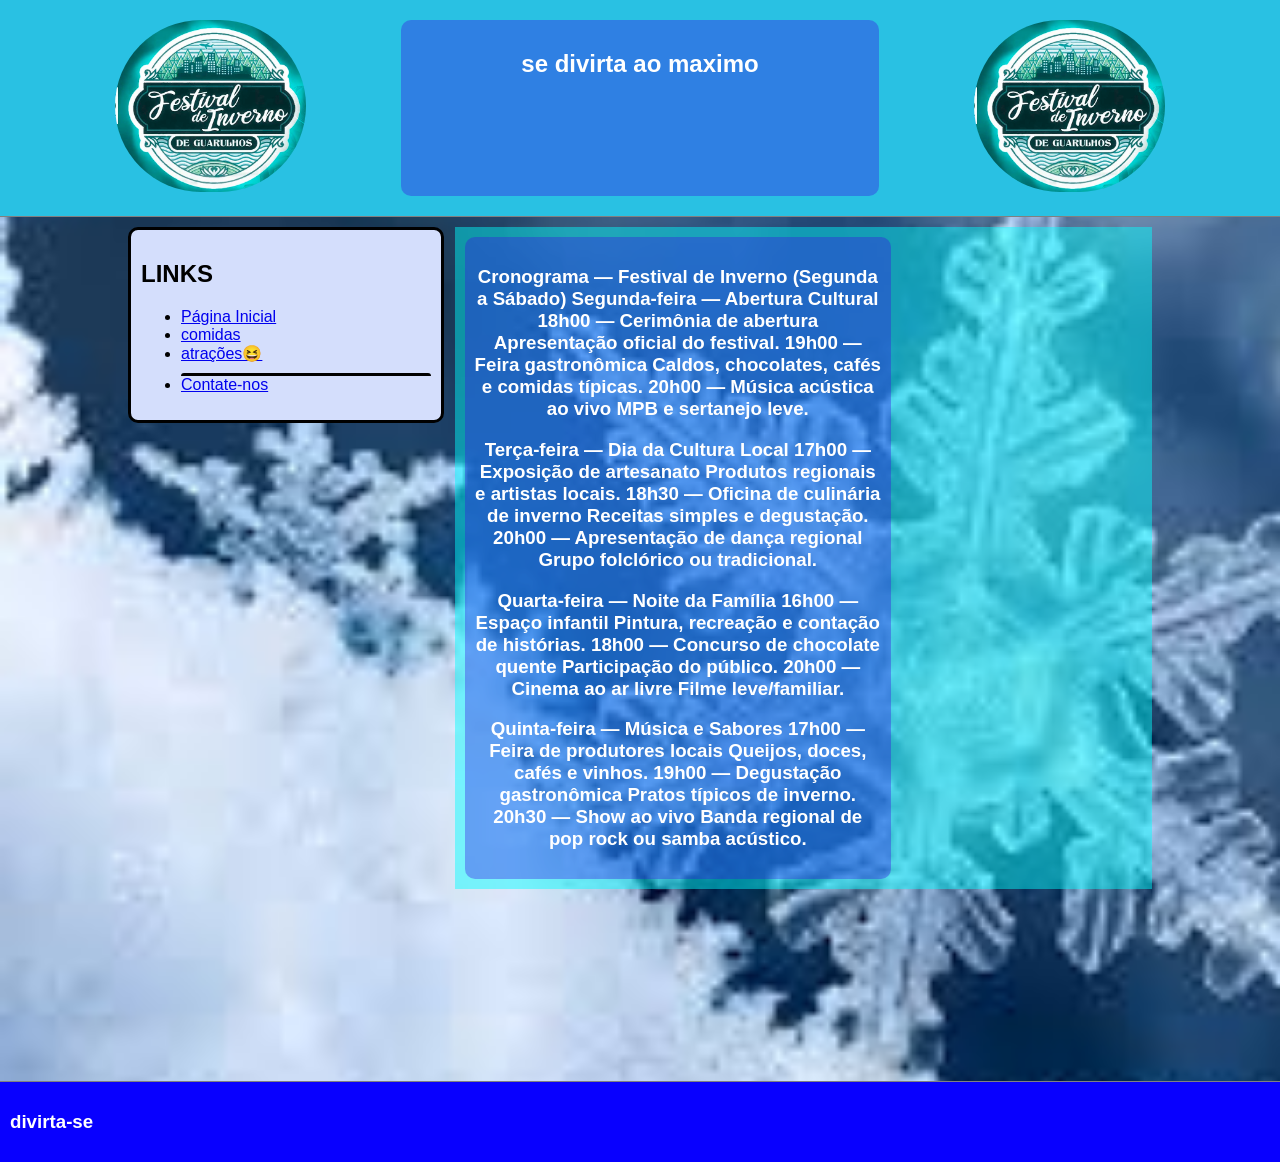
<file: atracao.html>
<!DOCTYPE html>
<html lang="pt-br">

<head>
  <!--utf-8 acentuação/caracteres especiais-->
  <meta charset="UTF-8">
  <!--é o 1o para o site se tornar responsivo-->
  <meta name="viewport" content="width=device-width, initial-scale=1.0">
  <title>Atrações do festival</title>
  <link rel="stylesheet" href="css/estilos.css">
  <link rel="shortcut icon" href="img/building.png" type="image/png">
</head>

<body>
  <header>
    <aside>
      <img src="img/festival.png" alt="imagem 1 no header">
    </aside>
    <section>
      <h1>se divirta ao maximo </h1>
    </section>
    <aside>
      <img src="img/festival.png" alt="imagem 2 no header">
    </aside>
  </header>

  <div class="container">

    <div class="conteudo-central">
      <nav>
        <h1>LINKS</h1>
        <ul>
          <li><a href="index.html">Página Inicial</a></li>
           <li><a href="comidas.html">comidas</a></li>
           <li><a href="atracao.html">atrações😆</a></li>
           <li class="separate"><a href="contato.html">Contate-nos</a></li>
      </ul>
      </nav>
      <main>
        <section>
        <h3>
          Cronograma — Festival de Inverno (Segunda a Sábado)
Segunda-feira — Abertura Cultural

18h00 — Cerimônia de abertura

Apresentação oficial do festival.

19h00 — Feira gastronômica

Caldos, chocolates, cafés e comidas típicas.

20h00 — Música acústica ao vivo

MPB e sertanejo leve.
        </h3>  
      <h3>
Terça-feira — Dia da Cultura Local

17h00 — Exposição de artesanato

Produtos regionais e artistas locais.

18h30 — Oficina de culinária de inverno

Receitas simples e degustação.

20h00 — Apresentação de dança regional

Grupo folclórico ou tradicional.
      </h3>
<h3>
  Quarta-feira — Noite da Família

16h00 — Espaço infantil

Pintura, recreação e contação de histórias.

18h00 — Concurso de chocolate quente

Participação do público.

20h00 — Cinema ao ar livre

Filme leve/familiar.
</h3>
<h3>
  Quinta-feira — Música e Sabores

17h00 — Feira de produtores locais

Queijos, doces, cafés e vinhos.

19h00 — Degustação gastronômica

Pratos típicos de inverno.

20h30 — Show ao vivo

Banda regional de pop rock ou samba acústico.
</h3>
        
        </section>
        <aside>
         
        </aside>
      </main>
    </div>
  </div>

  <footer>
    <h3>divirta-se</h3>
  </footer>
</body>

</html>
</file>
<file: css/estilos.css>
body {
  background-image: url("../img/background.png");
  background-size: cover;
  margin: 0;
  font-family: arial;
}

.container {
  width: 80%;
  margin: auto;
}

header aside {
  min-width: 25%;
  min-height: 25%
}

header {
  background-color: rgb(41, 193, 227);
  text-align: center;
  padding: 20px;
  margin-bottom: 10px;
  border-bottom: 1px solid gray;
  display: flex;
}

header img {
  width: 50%;
  border-radius: 100px;
}

.conteudo-central {
  display: flex;
}

nav {
  margin-right: 1%;
  width: 30%;
  height: 30%;
  max-height: 30%;
  background-color: rgb(212, 222, 252);
  border: 3px solid black;
  padding: 10px;
  border-radius: 10px;
}

main {
  width: 70%;
  background-color: rgba(0, 255, 255, 0.457);
  padding: 10px;
  display: flex;
}

section {
  color: white;
  background-color: rgba(59, 12, 228, 0.356);
  border-radius: 10px;
  padding: 10px;
  width: 60%;
  text-align: center;
}

main aside {
  padding-left: 5%;
  width: 30%;
}

footer {
  background-color: rgb(8, 0, 255);
  color: white;
  padding: 10px;
  margin-top: 15%;
  border-top: 1px solid gray;
}

.separate {
  margin-top: 10px;
  border-top: 3px solid black;
  border-radius: 3px
}
</file>
